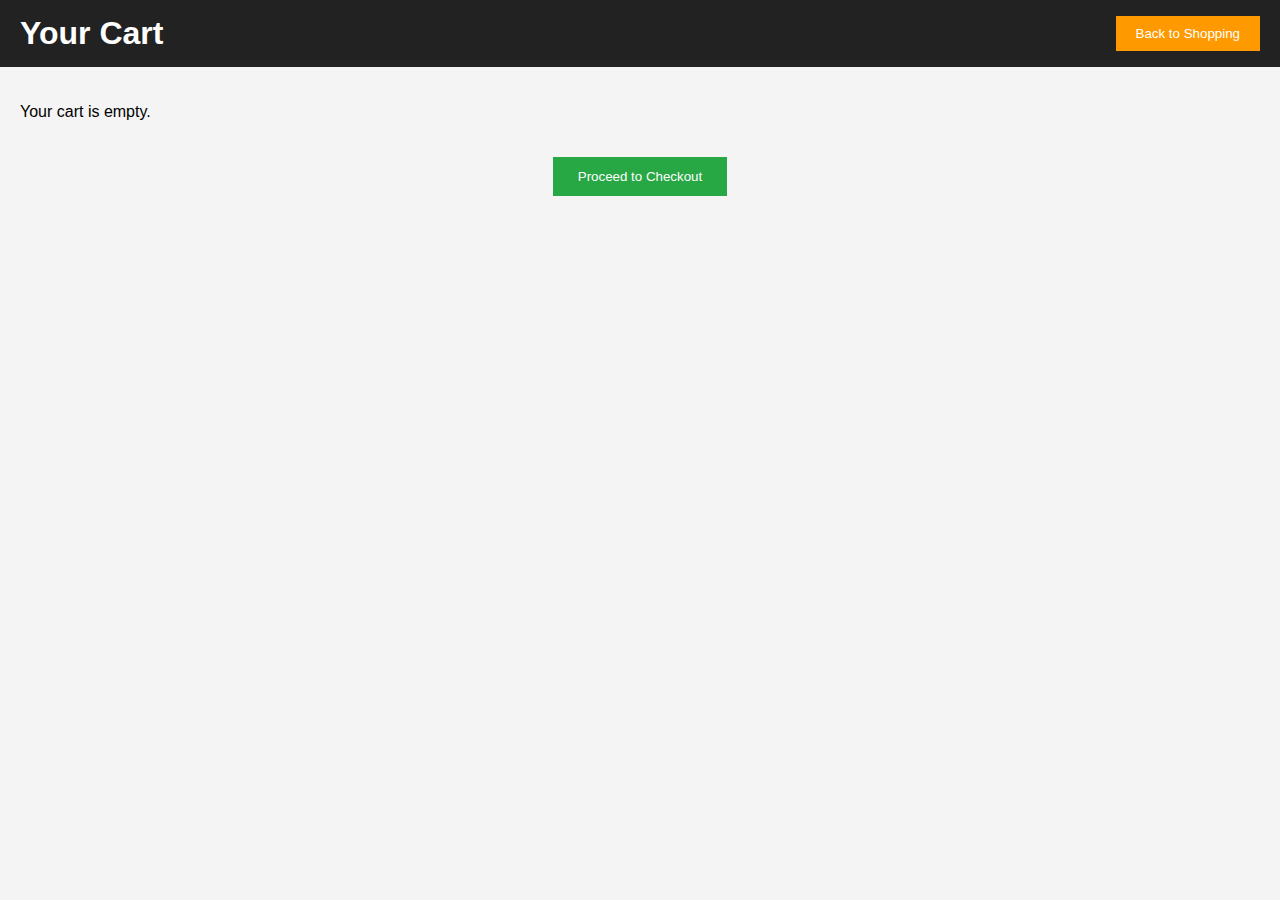
<file: cart.html>
<!DOCTYPE html>
<html lang="en">
<head>
    <meta charset="UTF-8">
    <meta name="viewport" content="width=device-width, initial-scale=1.0">
    <title>Your Cart</title>
    <style>
        body {
            font-family: Arial, sans-serif;
            background-color: #f4f4f4;
            margin: 0;
            padding: 0;
        }

        header {
            background-color: #222;
            color: white;
            padding: 15px 20px;
            display: flex;
            justify-content: space-between;
            align-items: center;
        }

        header .logo h1 {
            margin: 0;
        }

        .cart-button {
            padding: 10px 20px;
            background-color: #ff9900;
            color: white;
            border: none;
            cursor: pointer;
        }

        .cart-button:hover {
            background-color: #ff6600;
        }

        main {
            padding: 20px;
        }

        .cart-items {
            display: flex;
            flex-direction: column;
            gap: 15px;
        }

        .cart-item {
            display: flex;
            justify-content: space-between;
            align-items: center;
            background-color: white;
            padding: 10px;
            box-shadow: 0 2px 4px rgba(0, 0, 0, 0.1);
            border-radius: 5px;
        }

        .cart-item img {
            width: 50px;
            height: 50px;
        }

        .cart-item .logo-img {
            width: 30px;
            height: 30px;
            border-radius: 50%;
            margin-right: 10px;
        }

        .cart-item p {
            margin: 0;
            padding: 0 10px;
        }

        .quantity-controls {
            display: flex;
            align-items: center;
            gap: 10px;
        }

        .quantity-controls button {
            padding: 5px 10px;
            background-color: #e60000;
            color: white;
            border: none;
            cursor: pointer;
            border-radius: 5px;
        }

        .quantity-controls button:hover {
            background-color: #cc0000;
        }

        .quantity {
            width: 50px;
            padding: 5px;
            text-align: center;
            border: 1px solid #ccc;
            border-radius: 3px;
        }

        .delete-btn {
            padding: 5px 10px;
            background-color: #e60000;
            color: white;
            border: none;
            cursor: pointer;
            border-radius: 5px;
        }

        .delete-btn:hover {
            background-color: #cc0000;
        }

        .checkout {
            margin-top: 20px;
            text-align: center;
        }

        .checkout button {
            padding: 12px 25px;
            background-color: #28a745;
            color: white;
            border: none;
            cursor: pointer;
        }

        .checkout button:hover {
            background-color: #218838;
        }

        /* Payment Options Style */
        .payment-options {
            display: none;
            margin-top: 20px;
            background-color: white;
            padding: 20px;
            border-radius: 8px;
            box-shadow: 0 4px 8px rgba(0, 0, 0, 0.1);
            text-align: center;
        }

        .payment-options button {
            padding: 10px 20px;
            margin: 10px;
            background-color: #007bff;
            color: white;
            border: none;
            cursor: pointer;
            border-radius: 5px;
        }

        .payment-options button:hover {
            background-color: #0056b3;
        }

        .order-popup {
            display: none;
            position: fixed;
            top: 0;
            left: 0;
            width: 100%;
            height: 100%;
            background-color: rgba(0, 0, 0, 0.5);
            color: white;
            text-align: center;
            padding-top: 20%;
        }

        .order-popup .popup-content {
            background-color: #333;
            padding: 30px;
            border-radius: 8px;
        }
    </style>
</head>
<body>

    <header>
        <div class="logo">
            <h1>Your Cart</h1>
        </div>
        <div>
            <button class="cart-button" onclick="window.location.href='index.html'">Back to Shopping</button>
        </div>
    </header>

    <main>
        <div class="cart-items" id="cart-items">
            <!-- Cart items will be dynamically added here -->
        </div>

        <div class="checkout">
            <button onclick="checkout()">Proceed to Checkout</button>
        </div>

        <!-- Payment Options Section -->
        <div class="payment-options" id="payment-options">
            <h3>Select Payment Method</h3>
            <button onclick="confirmPayment('PhonePe')">PhonePe</button>
            <button onclick="confirmPayment('Google Pay')">Google Pay</button>
            <button onclick="confirmPayment('Cash on Delivery')">Cash on Delivery</button>
        </div>
    </main>

    <!-- Order Confirmation Popup -->
    <div class="order-popup" id="order-popup">
        <div class="popup-content">
            <h2>Order Placed Successfully!</h2>
            <p>Your order has been successfully placed. Thank you for shopping with us!</p>
            <button onclick="closeOrderPopup()">Close</button>
        </div>
    </div>

    <script>
        // Retrieve cart from localStorage or initialize an empty array
        let cart = JSON.parse(localStorage.getItem('cart')) || [];

        // Function to display cart items
        function displayCart() {
            const cartItemsContainer = document.getElementById('cart-items');
            cartItemsContainer.innerHTML = ''; // Clear previous cart items

            if (cart.length === 0) {
                cartItemsContainer.innerHTML = '<p>Your cart is empty.</p>';
            } else {
                let total = 0;
                cart.forEach((item, index) => {
                    item.quantity = Math.max(1, item.quantity); // Ensure minimum quantity is 1
                    total += item.price * item.quantity;
                    cartItemsContainer.innerHTML += `
                        <div class="cart-item">
                            <div style="display: flex; align-items: center;">
                                <img class="logo-img" src="${item.logoUrl}" alt="Logo">
                                <img src="${item.imageUrl}" alt="${item.name}">
                            </div>
                            <p>${item.name}</p>
                            <p>$${item.price.toFixed(2)}</p>
                            <div class="quantity-controls">
                                <button onclick="decreaseQuantity(${index})">-</button>
                                <span>Quantity: ${item.quantity}</span>
                                <button onclick="increaseQuantity(${index})">+</button>
                            </div>
                            <p>Total: $${(item.price * item.quantity).toFixed(2)}</p>
                            <button class="delete-btn" onclick="deleteItem(${index})">Delete</button>
                        </div>
                    `;
                });

                // Show total price at the bottom of the cart
                cartItemsContainer.innerHTML += `
                    <div class="cart-item">
                        <strong>Total:</strong>
                        <p>$${total.toFixed(2)}</p>
                    </div>
                `;
            }
        }

        // Increase quantity function (quantity starts at 1, and can only be increased)
        function increaseQuantity(index) {
            cart[index].quantity++;
            localStorage.setItem('cart', JSON.stringify(cart)); // Save updated cart to localStorage
            displayCart(); // Re-render the cart
        }

        // Decrease quantity function (ensure quantity doesn't go below 1)
        function decreaseQuantity(index) {
            if (cart[index].quantity > 1) {
                cart[index].quantity--;
                localStorage.setItem('cart', JSON.stringify(cart)); // Save updated cart to localStorage
                displayCart(); // Re-render the cart
            }
        }

        // Delete an item from the cart
        function deleteItem(index) {
            cart.splice(index, 1);  // Remove the item from the array
            localStorage.setItem('cart', JSON.stringify(cart)); // Save updated cart
            displayCart();  // Re-render the cart
        }

        // Checkout function
        function checkout() {
            if (cart.length === 0) {
                alert('Your cart is empty. Please add items before proceeding to checkout.');
            } else {
                document.getElementById('payment-options').style.display = 'block'; // Show payment options
            }
        }

        // Confirm payment and place the order
        function confirmPayment(paymentMethod) {
            alert(`You selected ${paymentMethod} as your payment method.`);
            clearCart(); // Clear the cart
            showOrderPopup(); // Show the order confirmation popup
        }

        // Clear the cart
        function clearCart() {
            localStorage.setItem('cart', JSON.stringify([])); // Clear the cart in localStorage
            cart = []; // Clear the cart in the JavaScript array
            displayCart(); // Update the cart display
        }

        // Show the order placed confirmation popup
        function showOrderPopup() {
            document.getElementById('order-popup').style.display = 'block';
        }

        // Close the order popup
        function closeOrderPopup() {
            document.getElementById('order-popup').style.display = 'none';
            window.location.href = 'logged.html'; // Redirect to home or shopping page
        }

        // Display the cart on page load
        document.addEventListener('DOMContentLoaded', displayCart);
    </script>
</body>
</html>
</file>
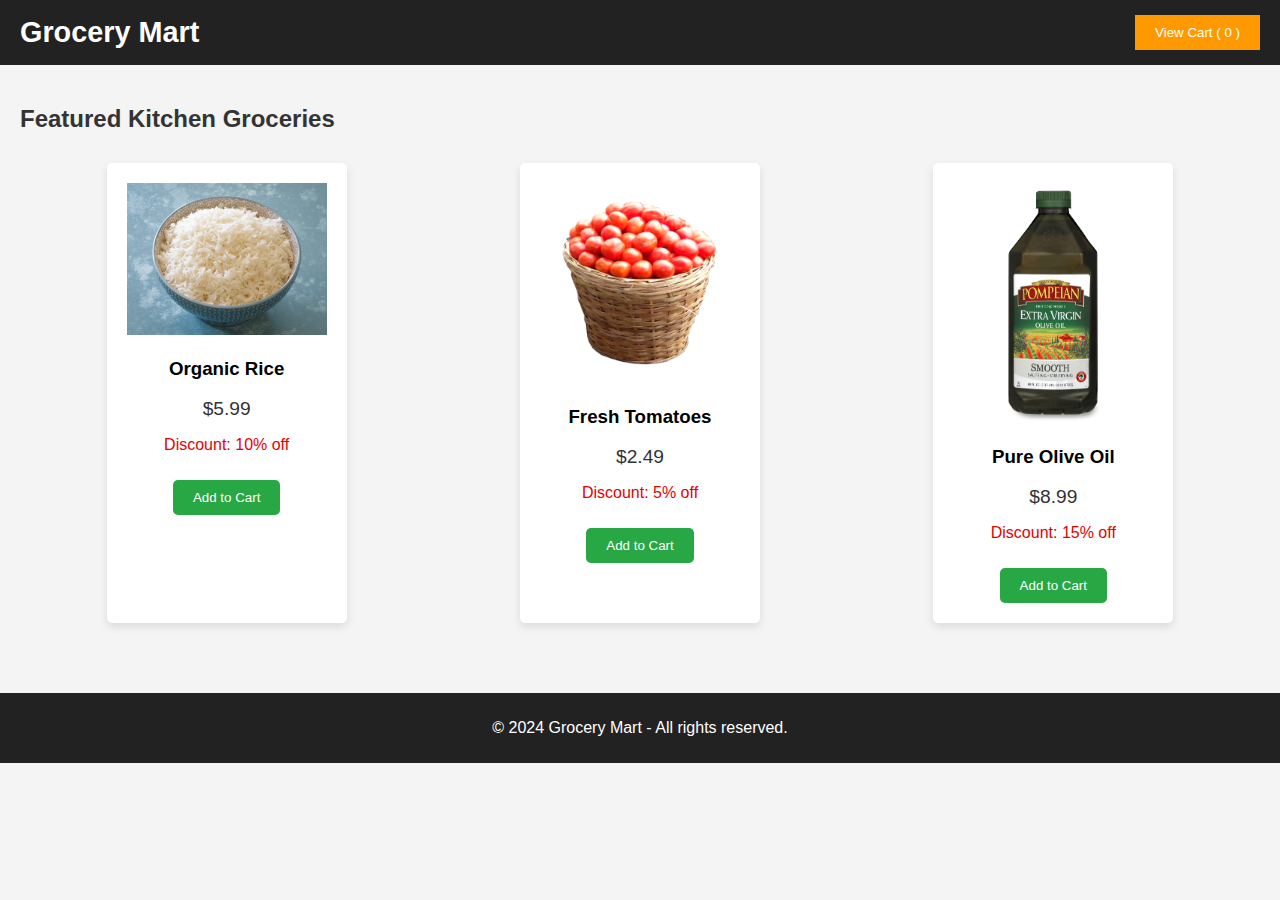
<file: OrderOnline.html>
<!DOCTYPE html>
<html lang="en">
<head>
    <meta charset="UTF-8">
    <meta name="viewport" content="width=device-width, initial-scale=1.0">
    <title>Online Grocery Store</title>
    <style>
        /* Global styles */
        body {
            font-family: Arial, sans-serif;
            margin: 0;
            padding: 0;
            background-color: #f4f4f4;
        }

        header {
            background-color: #222;
            color: white;
            padding: 15px 20px;
            display: flex;
            justify-content: space-between;
            align-items: center;
        }

        header .logo h1 {
            margin: 0;
            font-size: 1.8rem;
        }

        header .cart button {
            padding: 10px 20px;
            background-color: #ff9900;
            color: white;
            border: none;
            cursor: pointer;
        }

        header .cart button:hover {
            background-color: #ff6600;
        }

        main {
            padding: 20px;
        }

        h2 {
            color: #333;
            margin-bottom: 20px;
        }

        .products {
            display: flex;
            justify-content: space-around;
            flex-wrap: wrap;
        }

        .product {
            background-color: white;
            padding: 20px;
            margin: 10px;
            width: 200px;
            text-align: center;
            box-shadow: 0 4px 8px rgba(0, 0, 0, 0.1);
            border-radius: 5px;
        }

        .product img {
            width: 100%;
            height: auto;
        }

        .product .price {
            font-size: 1.2rem;
            color: #333;
            margin: 10px 0;
        }

        .product .discount {
            font-size: 1rem;
            color: #e60000;
        }

        .product button {
            padding: 10px 20px;
            background-color: #28a745;
            color: white;
            border: none;
            cursor: pointer;
            border-radius: 5px;
            margin-top: 10px;
        }

        .product button:hover {
            background-color: #218838;
        }

        footer {
            text-align: center;
            padding: 10px 0;
            background-color: #222;
            color: white;
            margin-top: 40px;
        }
    </style>
</head>
<body>

    <header>
        <div class="logo">
            <h1>Grocery Mart</h1>
        </div>
        <div class="cart">
            <button onclick="viewCart()">View Cart ( <span id="cart-count">0</span> )</button>
        </div>
    </header>

    <main>
        <h2>Featured Kitchen Groceries</h2>

        <div class="products">
            <!-- Product 1 -->
            <div class="product">
                <img src="Accets\rice.jpg" alt="Rice">
                <h3>Organic Rice</h3>
                <p class="price">$5.99</p>
                <p class="discount">Discount: 10% off</p>
                <button onclick="addToCart('Organic Rice', 5.99, 'https://via.placeholder.com/200x200?text=Rice')">Add to Cart</button>
            </div>

            <!-- Product 2 -->
            <div class="product">
                <img src="Accets\tomatos.png" alt="Tomatoes">
                <h3>Fresh Tomatoes</h3>
                <p class="price">$2.49</p>
                <p class="discount">Discount: 5% off</p>
                <button onclick="addToCart('Fresh Tomatoes', 2.49, 'https://via.placeholder.com/200x200?text=Tomatoes')">Add to Cart</button>
            </div>

            <!-- Product 3 -->
            <div class="product">
                <img src="Accets\oliveOil.jpg" alt="Olive Oil">
                <h3>Pure Olive Oil</h3>
                <p class="price">$8.99</p>
                <p class="discount">Discount: 15% off</p>
                <button onclick="addToCart('Pure Olive Oil', 8.99, 'https://via.placeholder.com/200x200?text=Olive+Oil')">Add to Cart</button>
            </div>
        </div>
    </main>

    <footer>
        <p>&copy; 2024 Grocery Mart - All rights reserved.</p>
    </footer>

    <script>
        // Initialize the cart from localStorage
        let cart = JSON.parse(localStorage.getItem('cart')) || [];

        // Function to add products to the cart
        function addToCart(productName, price, imageUrl) {
            const product = { name: productName, price: price, imageUrl: imageUrl, quantity: 1 };
            cart.push(product);
            localStorage.setItem('cart', JSON.stringify(cart));
            updateCartCount();
        }

        // Update cart item count
        function updateCartCount() {
            const cartCount = cart.length;
            document.getElementById('cart-count').textContent = cartCount;
        }

        // View cart page
        function viewCart() {
            window.location.href = 'cart.html'; // Redirect to cart page
        }

        // Initialize cart count on page load
        document.addEventListener('DOMContentLoaded', updateCartCount);
    </script>
</body>
</html>
</file>
